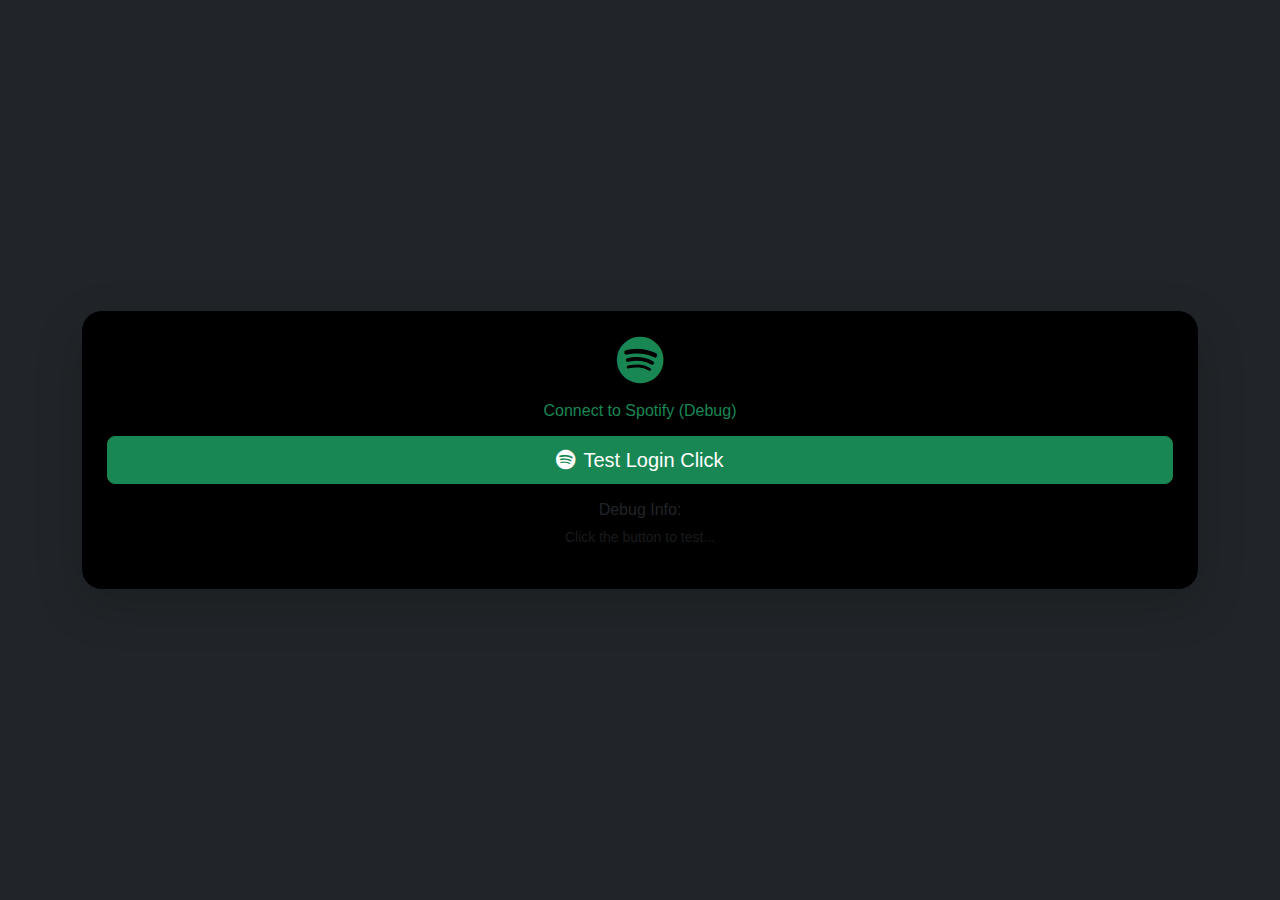
<file: debug.html>
<!DOCTYPE html>
<html lang="en">
<head>
  <meta charset="UTF-8" />
  <meta name="viewport" content="width=device-width, initial-scale=1.0" />
  <title>Spotify Widget Debug</title>
  <link rel="stylesheet" href="https://cdn.jsdelivr.net/npm/bootstrap@5.3.0/dist/css/bootstrap.min.css">
  <link rel="stylesheet" href="https://cdnjs.cloudflare.com/ajax/libs/font-awesome/6.4.0/css/all.min.css">
  <link rel="stylesheet" href="style.css">
</head>
<body class="bg-dark text-light d-flex justify-content-center align-items-center vh-100">
  <main class="container">
    <!-- Simple Test Button -->
    <div class="card bg-black text-center p-4 shadow-lg widget-card">
      <div class="mb-3">
        <i class="fab fa-spotify text-success" style="font-size: 3rem;"></i>
      </div>
      <h6 class="text-success mb-3">Connect to Spotify (Debug)</h6>
      <button id="test-login-btn" class="btn btn-success btn-lg" onclick="testLogin()">
        <i class="fab fa-spotify me-2"></i>Test Login Click
      </button>
      
      <div class="mt-3">
        <h6>Debug Info:</h6>
        <p id="debug-info" class="small text-muted">Click the button to test...</p>
      </div>
    </div>
  </main>

  <!-- Inline Debug Script -->
  <script>
    // Test if config loads
    console.log('🔍 Debug: Loading config...');
    
    // Simple config for testing
    const CONFIG = {
      CLIENT_ID: "ecfa8a73e39141f38cd496165e63b5b7",
      REDIRECT_URI: window.location.hostname === 'localhost' || window.location.hostname === '127.0.0.1' 
        ? `${window.location.protocol}//${window.location.host}` 
        : "https://varunkrishnan1.github.io/SpotifyWeb-Connect/",
      SCOPES: "user-read-currently-playing user-read-playback-state user-read-recently-played"
    };
    
    console.log('✅ Config loaded:', CONFIG);
    
    function testLogin() {
      console.log('🔵 Button clicked!');
      
      const debugInfo = document.getElementById('debug-info');
      debugInfo.innerHTML = `
        <strong>Button clicked!</strong><br>
        Client ID: ${CONFIG.CLIENT_ID.substring(0, 8)}...<br>
        Redirect URI: ${CONFIG.REDIRECT_URI}<br>
        <em>Building login URL...</em>
      `;
      
      // Build the login URL
      const params = new URLSearchParams({
        client_id: CONFIG.CLIENT_ID,
        response_type: 'token',
        redirect_uri: CONFIG.REDIRECT_URI,
        scope: CONFIG.SCOPES,
        show_dialog: 'true'
      });

      const loginUrl = `https://accounts.spotify.com/authorize?${params.toString()}`;
      
      console.log('🔗 Login URL:', loginUrl);
      
      debugInfo.innerHTML += `<br><br><strong>Redirecting in 3 seconds...</strong>`;
      
      // Show the URL for debugging
      setTimeout(() => {
        debugInfo.innerHTML += `<br><small style="word-break: break-all;">${loginUrl}</small>`;
      }, 1000);
      
      // Redirect after a delay so you can see the debug info
      setTimeout(() => {
        console.log('🚀 Redirecting to Spotify...');
        window.location.href = loginUrl;
      }, 3000);
    }
    
    // Test if DOM is ready
    document.addEventListener('DOMContentLoaded', () => {
      console.log('✅ DOM loaded, page ready');
    });
  </script>
</body>
</html>
</file>
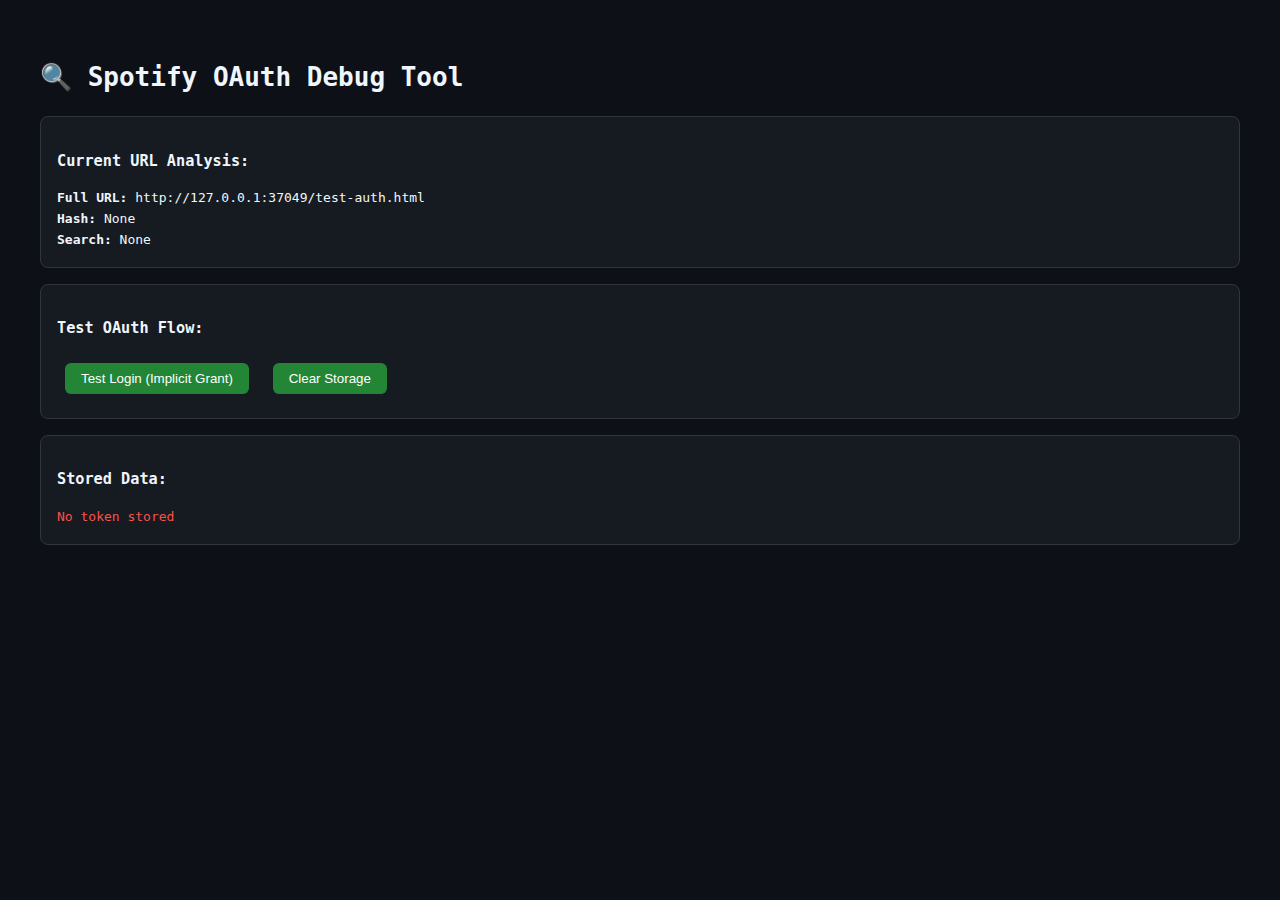
<file: test-auth.html>
<!DOCTYPE html>
<html lang="en">
<head>
    <meta charset="UTF-8">
    <meta name="viewport" content="width=device-width, initial-scale=1.0">
    <title>Spotify Auth Test</title>
    <style>
        body {
            font-family: monospace;
            background: #0d1117;
            color: #f0f6fc;
            padding: 2rem;
            line-height: 1.6;
        }
        .section {
            background: #161b22;
            border: 1px solid #30363d;
            border-radius: 8px;
            padding: 1rem;
            margin: 1rem 0;
        }
        button {
            background: #238636;
            color: white;
            border: none;
            padding: 0.5rem 1rem;
            border-radius: 6px;
            cursor: pointer;
            margin: 0.5rem;
        }
        .error { color: #f85149; }
        .success { color: #3fb950; }
        .info { color: #58a6ff; }
    </style>
</head>
<body>
    <h1>🔍 Spotify OAuth Debug Tool</h1>
    
    <div class="section">
        <h3>Current URL Analysis:</h3>
        <div id="url-analysis"></div>
    </div>
    
    <div class="section">
        <h3>Test OAuth Flow:</h3>
        <button onclick="testLogin()">Test Login (Implicit Grant)</button>
        <button onclick="clearStorage()">Clear Storage</button>
        <div id="test-results"></div>
    </div>
    
    <div class="section">
        <h3>Stored Data:</h3>
        <div id="storage-info"></div>
    </div>

    <script>
        const CLIENT_ID = "ecfa8a73e39141f38cd496165e63b5b7";
        const REDIRECT_URI = "https://varunkrishnan1.github.io/SpotifyWeb-Connect/test-auth.html";
        const SCOPES = "user-read-currently-playing user-read-playback-state user-read-recently-played";

        function analyzeURL() {
            const urlDiv = document.getElementById('url-analysis');
            const url = window.location.href;
            const hash = window.location.hash;
            const search = window.location.search;
            
            let html = `
                <strong>Full URL:</strong> ${url}<br>
                <strong>Hash:</strong> ${hash || 'None'}<br>
                <strong>Search:</strong> ${search || 'None'}<br>
            `;
            
            // Check for access token in hash
            if (hash) {
                const hashParams = hash.substring(1).split('&').reduce((initial, item) => {
                    const parts = item.split('=');
                    initial[parts[0]] = decodeURIComponent(parts[1]);
                    return initial;
                }, {});
                
                html += '<br><strong>Hash Parameters:</strong><br>';
                Object.entries(hashParams).forEach(([key, value]) => {
                    const className = key === 'error' ? 'error' : key === 'access_token' ? 'success' : 'info';
                    html += `<span class="${className}">- ${key}: ${value}</span><br>`;
                });
                
                if (hashParams.access_token) {
                    localStorage.setItem('spotify_access_token', hashParams.access_token);
                    localStorage.setItem('spotify_token_expiry', Date.now() + 3600000);
                    html += '<br><span class="success">✅ Token saved to localStorage!</span>';
                }
                
                if (hashParams.error) {
                    html += `<br><span class="error">❌ OAuth Error: ${hashParams.error}</span>`;
                }
            }
            
            // Check for code in search params
            if (search) {
                const searchParams = new URLSearchParams(search);
                const code = searchParams.get('code');
                const error = searchParams.get('error');
                
                if (code) {
                    html += `<br><span class="info">📝 Auth Code: ${code.substring(0, 20)}...</span>`;
                }
                if (error) {
                    html += `<br><span class="error">❌ OAuth Error: ${error}</span>`;
                }
            }
            
            urlDiv.innerHTML = html;
        }
        
        function testLogin() {
            const params = new URLSearchParams({
                client_id: CLIENT_ID,
                response_type: 'token',
                redirect_uri: REDIRECT_URI,
                scope: SCOPES,
                show_dialog: 'true'
            });

            const loginUrl = `https://accounts.spotify.com/authorize?${params.toString()}`;
            
            document.getElementById('test-results').innerHTML = `
                <div class="info">
                    <strong>Login URL:</strong><br>
                    <small>${loginUrl}</small><br><br>
                    <strong>Redirecting in 3 seconds...</strong>
                </div>
            `;
            
            setTimeout(() => {
                window.location.href = loginUrl;
            }, 3000);
        }
        
        function clearStorage() {
            localStorage.clear();
            showStorageInfo();
            document.getElementById('test-results').innerHTML = '<span class="info">Storage cleared!</span>';
        }
        
        function showStorageInfo() {
            const storageDiv = document.getElementById('storage-info');
            const token = localStorage.getItem('spotify_access_token');
            const expiry = localStorage.getItem('spotify_token_expiry');
            
            let html = '';
            if (token) {
                const isExpired = expiry && Date.now() > parseInt(expiry);
                html += `<span class="success">Access Token: ${token.substring(0, 20)}...</span><br>`;
                html += `<span class="${isExpired ? 'error' : 'info'}">Expires: ${new Date(parseInt(expiry)).toLocaleString()}</span><br>`;
                html += `<span class="${isExpired ? 'error' : 'success'}">Status: ${isExpired ? 'Expired' : 'Valid'}</span>`;
            } else {
                html = '<span class="error">No token stored</span>';
            }
            
            storageDiv.innerHTML = html;
        }
        
        // Run on load
        analyzeURL();
        showStorageInfo();
        
        // Clear hash after reading it
        if (window.location.hash) {
            window.history.replaceState({}, document.title, window.location.pathname);
        }
    </script>
</body>
</html>
</file>
<file: style.css>
body {
  font-family: Arial, sans-serif;
}
.card {
  border-radius: 20px;
}
.progress {
  height: 8px;
  border-radius: 5px;
  background-color: #333;
}
</file>
